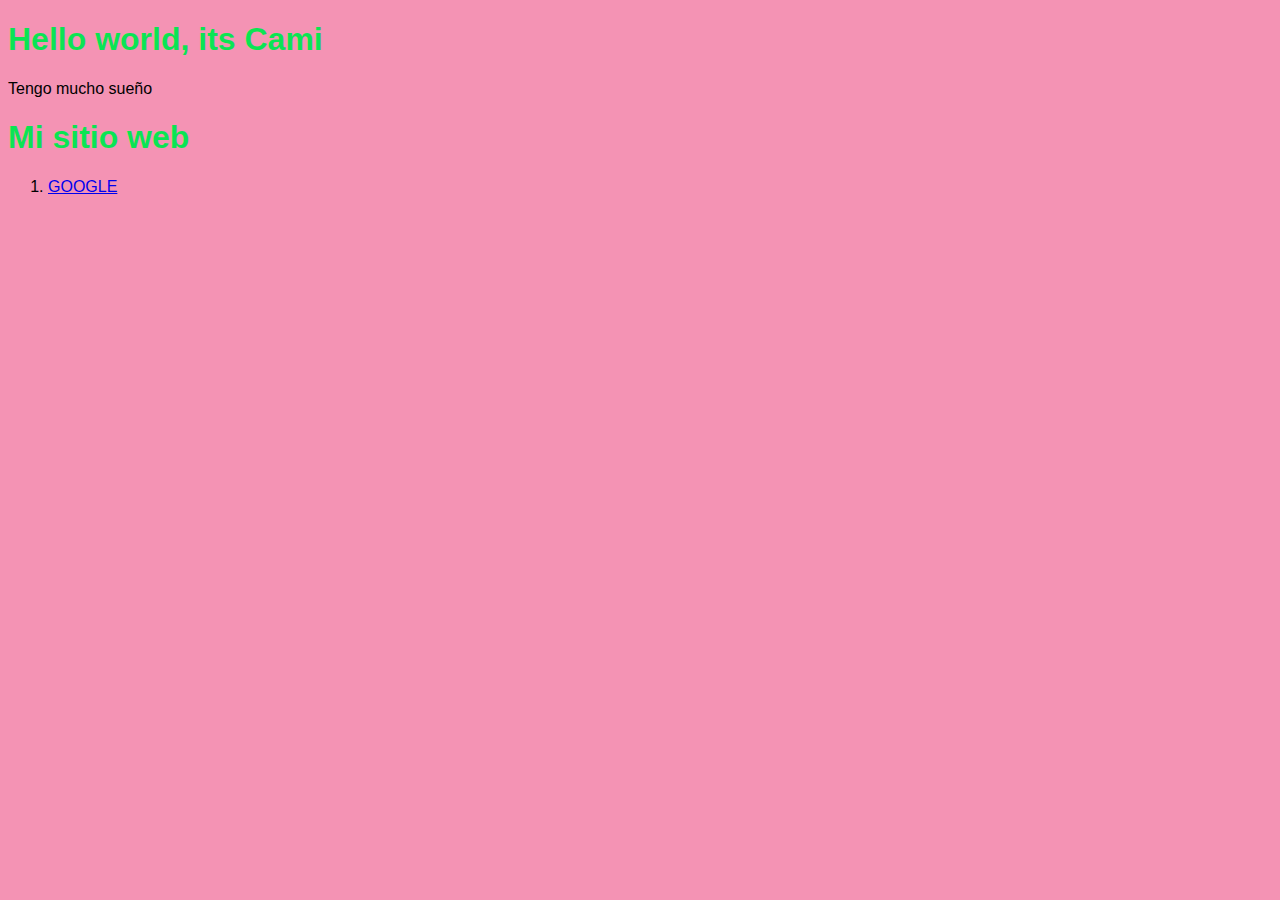
<file: Primer acercamiento/index.html>
<!DOCTYPE html>
<!--Declaración del tipo de documento HTML5-->
<html lang="en">
    <!--Elemento raiz de la página, establece que el idioma es inglés-->
<head>
    <!--Encabezado del documento donde se incluye los meta y enlaces externos-->
    <meta charset="UTF-8">
    <meta name="viewport" content="width=device-width, initial-scale=1.0">
    <title>Document</title>
</head>
<link rel="stylesheet" href="CSS/style.css">
<body>
    <h1>Hello world, its Cami</h1>
    <p1> Tengo mucho sueño</p1>
<header> 
    <h1> Mi sitio web</h1>
    <nav> 
        <ol>
            <li> <a href="http://www.google.com">GOOGLE</a></li>
        </o
    </nav>

</header>    
</body>
</html>
</file>
<file: Primer acercamiento/CSS/style.css>
body {
    font-family: Arial, sans-serif;
    background-color: #e70a5470;
}

h1 {
color: #0be453;
}
</file>
